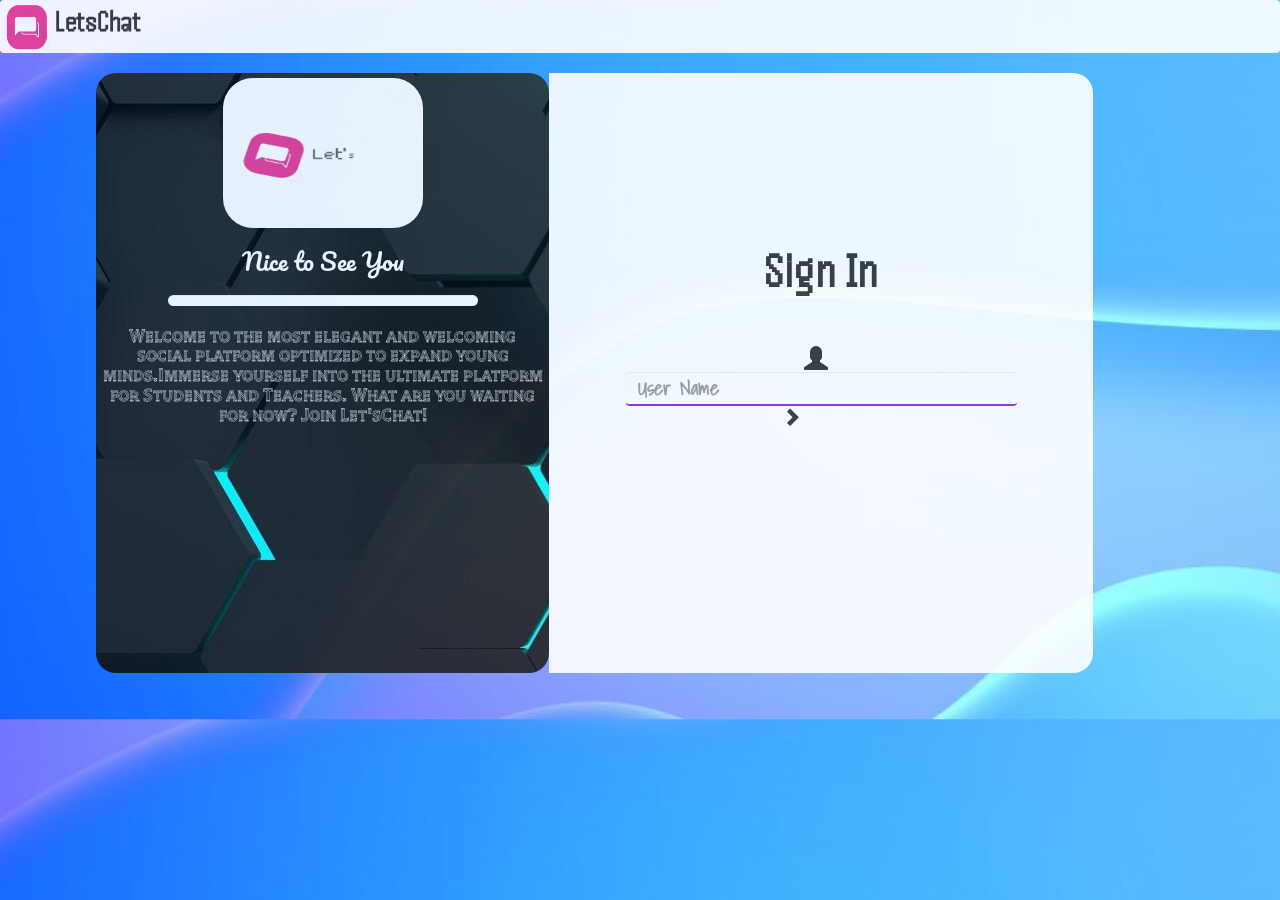
<file: index.html>
<!DOCTYPE html>
<html>
    <head>
        <meta charset="utf-8">
        <meta name="viewport" content="width=device-width, initial-scale=1">
        <link rel="stylesheet" href="https://maxcdn.bootstrapcdn.com/bootstrap/3.4.1/css/bootstrap.min.css">
        <script src="https://ajax.googleapis.com/ajax/libs/jquery/3.6.4/jquery.min.js"></script>
        <script src="https://maxcdn.bootstrapcdn.com/bootstrap/3.4.1/js/bootstrap.min.js"></script>
        <link rel="stylesheet" href="https://cdnjs.cloudflare.com/ajax/libs/font-awesome/4.7.0/css/font-awesome.min.css">
        <link src="style.css" rel="stylesheet" type="text/css">
        <style>
            body {
              background-image: url("Option_4.jpg");
              background-size: cover;
              opacity: 0.9;
            }
        </style>
        <link rel="preconnect" href="https://fonts.googleapis.com">
        <link rel="preconnect" href="https://fonts.gstatic.com" crossorigin>
        <link href="https://fonts.googleapis.com/css2?family=Handjet:wght@300&family=Rubik&display=swap" rel="stylesheet">

        <link rel="preconnect" href="https://fonts.googleapis.com">
        <link rel="preconnect" href="https://fonts.gstatic.com" crossorigin>
        <link href="https://fonts.googleapis.com/css2?family=Rubik&family=Tilt+Prism&display=swap" rel="stylesheet">

        <link rel="preconnect" href="https://fonts.googleapis.com">
        <link rel="preconnect" href="https://fonts.gstatic.com" crossorigin>
        <link href="https://fonts.googleapis.com/css2?family=Shadows+Into+Light&display=swap" rel="stylesheet">

        <link rel="preconnect" href="https://fonts.googleapis.com">
        <link rel="preconnect" href="https://fonts.gstatic.com" crossorigin>
        <link href="https://fonts.googleapis.com/css2?family=Pacifico&family=Shadows+Into+Light&display=swap" rel="stylesheet">

        <script>
            function Thefunction(){
                alert("Use the website in Landscape for best viewing experience. Thank you for your attention:)")
            }
        </script>
        <script src="main.js"></script>

    </head>
    <body onload="TheFunciton()">
        <nav class="navbar navbar-light" style="background-color: white; position: sticky;">
            <a href="https://code.byjusfutureschool.com/s/dashboard" ><img src="Brand_Logo.png" style="height: 50px; width: 50px;"></a>
            <label style="font-family: Handjet; font-size: 30px; font-weight: bold;">LetsChat</label>
        </nav>
        <center>
            <div id="login_div" style="width: 85%;border-radius: 20px;left: 5%;">
            <div style="background-color: white; height: 600px;padding: 5px; background-image: url('Background_Option_2.jpg'); vertical-align: center; top:auto; border-radius: 20px;left: auto; margin-bottom: 10px;" id="Parts" class="col-lg-5 col-md-5 col-sm-5 col-xs-6">
                 
            <img src="Let'sChat.gif" class="logo img-circle" height="150" width="200" style="border-radius: 30px; top: auto;">
            <h3 style="color: white; font-family: Pacifico;">Nice to See You</h3>
            <hr style="border-radius: 20px; width: 70%; left: auto; height: 10px; background-color: white; ">
                <h4 style="font-family: Tilt Prism; color: white;">Welcome to the most elegant and welcoming social platform optimized to expand young minds.Immerse yourself into the <b>ultimate</b> platform for Students and Teachers. What are you waiting for now? Join Let'sChat!</h4>
            </div>
                <div class="form-group col-lg-7 col-md-7 col-sm-7"  style="background-color: white; width: 50%;height: 600px;padding: 5px; text-align: center; padding-top: 150px; vertical-align: center; border-top-right-radius: 20px; border-bottom-right-radius: 20px;" id="Part">
                 <center>
                  <div><h2 style="font-family: Handjet; font-size: 50px; font-weight: bold;">Sign In</h2></div>  
                  
                  <div style="padding: 10px;">
                    <h3 class="glyphicon glyphicon-user" style="font-size: 30; top: 8px; right: 5px;"></h3>
                    <input type="text" placeholder="User Name" id="user_name" style="width: 76%; border: none; border-bottom:  2px solid blueviolet; box-sizing: border-box; font-family: Shadows into light; font-weight: bold; font-size: 20px;" class="form-control">
                    <button id="login_button" class="glyphicon glyphicon-chevron-right" onclick="addUser()" style=" background-color: white; font-size: 19px; right: 30px;top: 10%; border: none;" onclick="login()"></button>
                  </div>
                  
                  
                 </center>
                </div>
                <br><br>
            </div>    
            
            
        </center>
    </body>
</html>
</file>
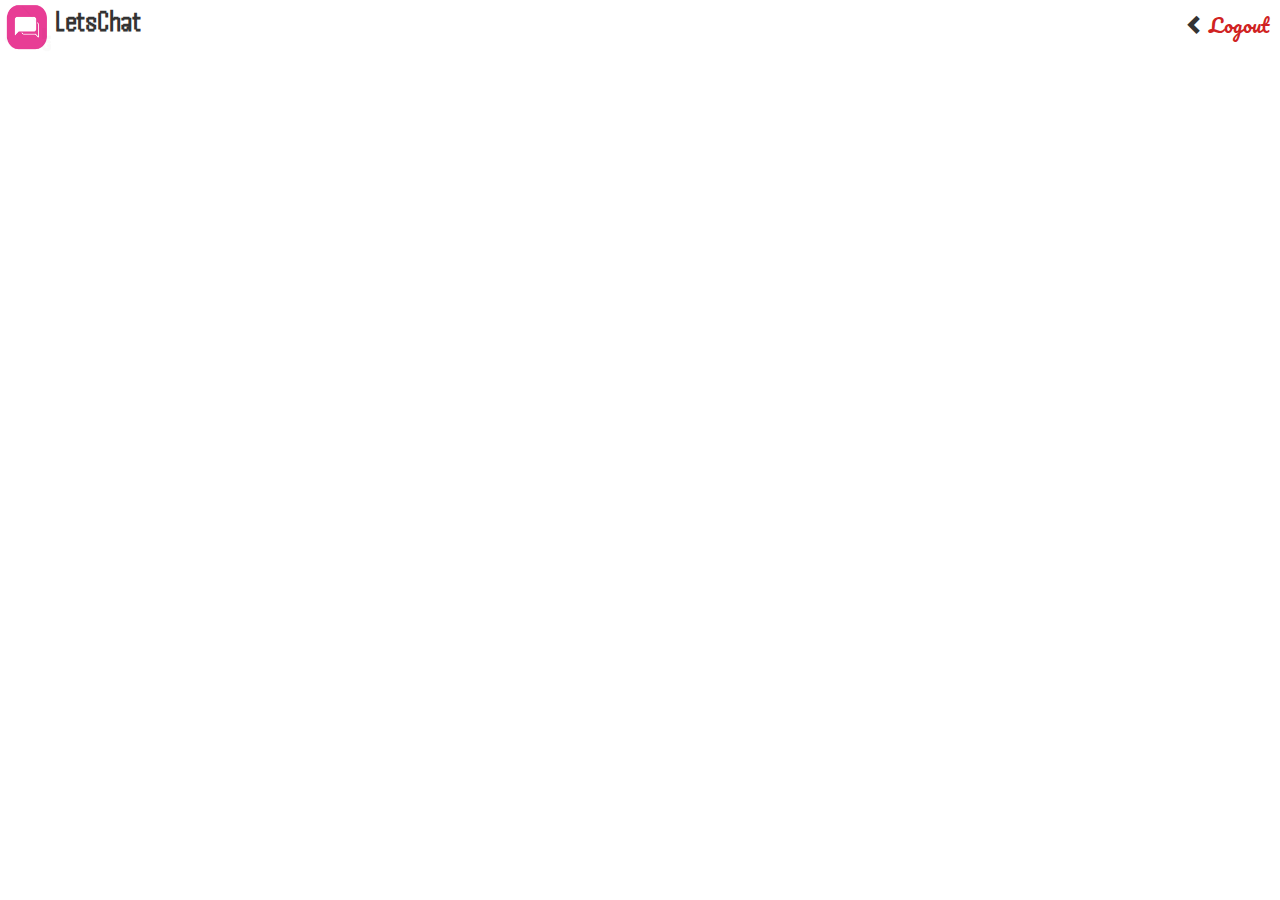
<file: kwitter_page.html>
<!DOCTYPE html>
<html>
    <head>
        <meta charset="utf-8">
        <meta name="viewport" content="width=device-width, initial-scale=1">
        <link rel="stylesheet" href="https://maxcdn.bootstrapcdn.com/bootstrap/3.4.1/css/bootstrap.min.css">
        <script src="https://ajax.googleapis.com/ajax/libs/jquery/3.6.4/jquery.min.js"></script>
        <script src="https://maxcdn.bootstrapcdn.com/bootstrap/3.4.1/js/bootstrap.min.js"></script>
        <link rel="stylesheet" href="https://cdnjs.cloudflare.com/ajax/libs/font-awesome/4.7.0/css/font-awesome.min.css">

        <link rel="preconnect" href="https://fonts.googleapis.com">
        <link rel="preconnect" href="https://fonts.gstatic.com" crossorigin>
        <link href="https://fonts.googleapis.com/css2?family=Handjet:wght@300&family=Rubik&display=swap" rel="stylesheet">

        <link rel="preconnect" href="https://fonts.googleapis.com">
        <link rel="preconnect" href="https://fonts.gstatic.com" crossorigin>
        <link href="https://fonts.googleapis.com/css2?family=Rubik&family=Tilt+Prism&display=swap" rel="stylesheet">

        <link rel="preconnect" href="https://fonts.googleapis.com">
        <link rel="preconnect" href="https://fonts.gstatic.com" crossorigin>
        <link href="https://fonts.googleapis.com/css2?family=Shadows+Into+Light&display=swap" rel="stylesheet">

        <link rel="preconnect" href="https://fonts.googleapis.com">
        <link rel="preconnect" href="https://fonts.gstatic.com" crossorigin>
        <link href="https://fonts.googleapis.com/css2?family=Pacifico&family=Shadows+Into+Light&display=swap" rel="stylesheet">

        <link rel="preconnect" href="https://fonts.googleapis.com">
        <link rel="preconnect" href="https://fonts.gstatic.com" crossorigin>
        <link href="https://fonts.googleapis.com/css2?family=Just+Another+Hand&family=Pacifico&family=Shadows+Into+Light&display=swap" rel="stylesheet">

        <title>Room_page</title>
    </head>
    <body>
        <nav class="navbar navbar-light" style="background-color: white; position: sticky;">
            <a href="https://code.byjusfutureschool.com/s/dashboard" ><img src="Brand_Logo.png" style="height: 50px; width: 50px;"></a>
            <label style="font-family: Handjet; font-size: 30px; font-weight: bold;">LetsChat</label>
            <div onclick="logout()" style="float: right;">
            <button id="logout_1" style="border-radius: 20px; font-size: 20px;  border-width: 0px; left: 30px; z-index: 10; top: 1px; background-color: rgba(255, 255, 255, 0); padding: 0px;" class="glyphicon glyphicon-chevron-left img-circle"></button>
            <button id="logout" style="border-radius: 20px; background: none; color: rgb(208, 34, 34); border-width: 0px; z-index: 9; font-size: 20px; font-family: pacifico; padding: 10px; padding-left: 30px;">Logout</button>
            </div>
        </nav>
    </body>
</html>
</file>
